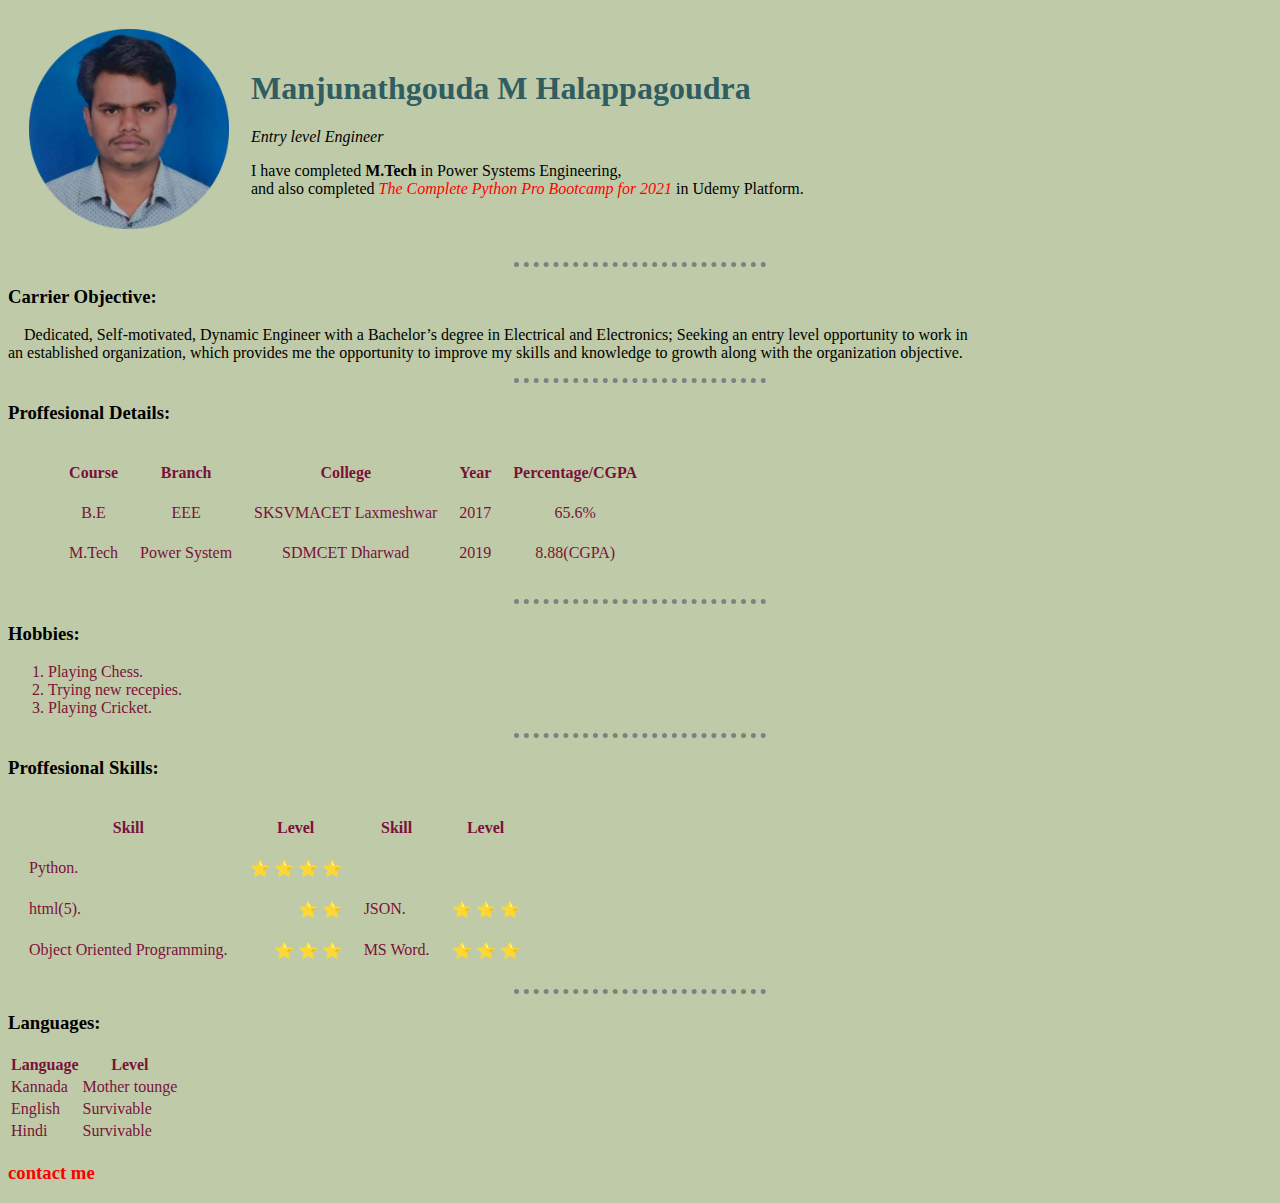
<file: index.html>
<!DOCTYPE html>
<html lang="en">
<head>
    <meta charset="UTF-8">
    <title>Manjunathgouda MH Website</title>
    <link rel="stylesheet" href="styles.css">
</head>
<body >
<table cellspacing="20">
    <td><img src="manju.png"width="200" height="200" alt="ManjuMH's Profile Picture"></td>
    <td><h1>Manjunathgouda M Halappagoudra</h1>
    <p><em>Entry level Engineer</em></p>
        <p>I have completed <strong>M.Tech</strong> in Power Systems Engineering,<br> and also completed
            <a href="python_cert.html" class="pyth_cert"><em>The Complete Python Pro Bootcamp for 2021</em></a>  in Udemy Platform.</p>
    </td>
</table>
<hr>
<h3>Carrier Objective:</h3>
<p> &emsp;Dedicated, Self-motivated, Dynamic Engineer with a Bachelor’s degree in Electrical and Electronics;
    Seeking an entry level opportunity to work in<br> an established organization, which provides me the
    opportunity to improve my skills and knowledge to growth along with the organization objective.</p>

<hr>

<h3>Proffesional Details:</h3>
<ol>
<table cellspacing="20" class="education">
        <thead>
            <th>Course</th><th>Branch</th><th>College</th><th>Year</th><th>Percentage/CGPA</th>
        </thead>
        <tbody style="text-align:center">
            <tr><td>B.E</td><td>EEE</td><td>SKSVMACET Laxmeshwar</td><td>2017</td><td>65.6%</td></tr>
            <tr><td>M.Tech</td><td>Power System</td><td>SDMCET Dharwad</td><td>2019</td><td>8.88(CGPA)</td></tr>
        </tbody>
    </table>
</ol>

<hr>

<h3>Hobbies:</h3>
<ol class="hobbies">
    <li>Playing Chess.</li>
    <li>Trying new recepies.</li>
    <li>Playing Cricket.</li>
</ol>
<hr>
<h3>Proffesional Skills:</h3>
<table cellspacing="20" class="profskils">
    <thead>
        <th>Skill</th>
        <th>Level</th>
        <th>Skill</th>
        <th>Level</th>
    </thead>
    <tbody>
        <tr>
            <td>
                Python.
            </td>
            <td align="right">
                &#11088 &#11088 &#11088 &#11088
            </td>
        </tr>

        <tr>
            <td>
                html(5).
            </td>
            <td align="right">
                &#11088 &#11088
            </td>
            <td>
                JSON.
            </td>
            <td align="right">
                &#11088 &#11088 &#11088
            </td>
        </tr>

        <tr>
            <td>
                Object Oriented Programming.
            </td>
            <td align="right">
                &#11088 &#11088 &#11088
            </td>
            <td>
                MS Word.
            </td>
            <td align="right">
                &#11088 &#11088 &#11088
            </td>
        </tr>

    </tbody>
</table>
<hr>
<h3>Languages:</h3>
<table class="languages">
    <thead>
        <th>Language</th>
        <th>Level</th>
    </thead>
    <tbody>
    <tr>
        <td>Kannada</td>
        <td>Mother tounge</td>
    </tr>
    <tr>
        <td>English</td>
        <td>Survivable</td>
    </tr>
    <tr>
        <td>Hindi</td>
        <td>Survivable</td>
    </tr>
    </tbody>

</table>
<h3><a href="contact-me.html">contact me</a></h3>
</body>
</html>
</file>
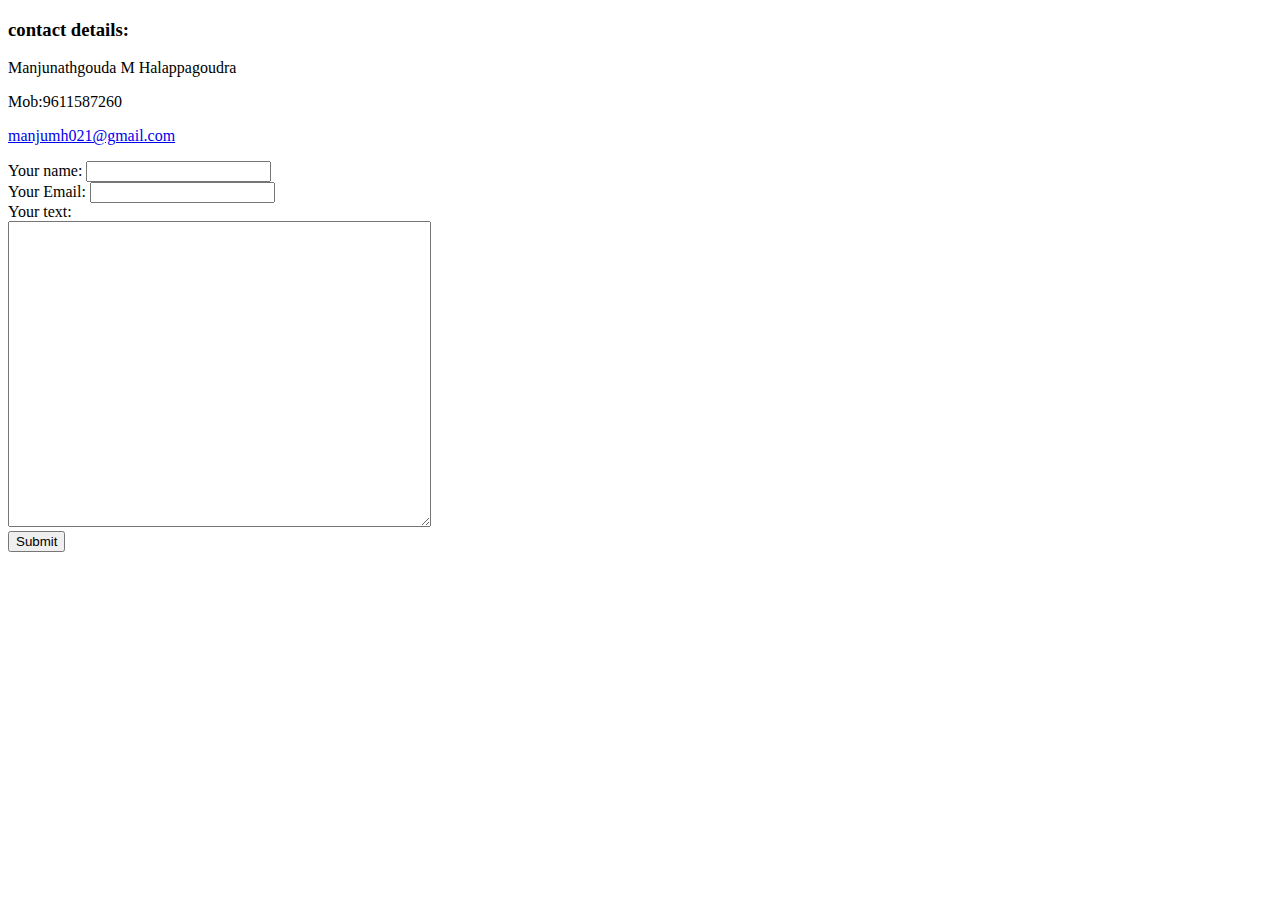
<file: contact-me.html>
<!DOCTYPE html>
<html lang="en">
<head>
    <meta charset="UTF-8">
    <title>manju MH contact details</title>
</head>
<body>
<h3>contact details:</h3>
<p>Manjunathgouda M Halappagoudra</p>
<p>Mob:9611587260</p>
<p><a href="https://mail.google.com/mail">manjumh021@gmail.com</a></p>
<form class="" action="mailto:manjumh021@gmail.com" method="post" enctype="text/plain">
    <label>Your name:</label>
    <input type="text" name="your name" value=""><br>
    <label>Your Email:</label>
    <input type="email" name="your email" value=""><br>
    <label>Your text:</label><br>
    <textarea name="Your Text" rows="20" cols="50"></textarea><br>
    <input type="submit" name="" ><br>
</form>
</body>
</html>
</file>
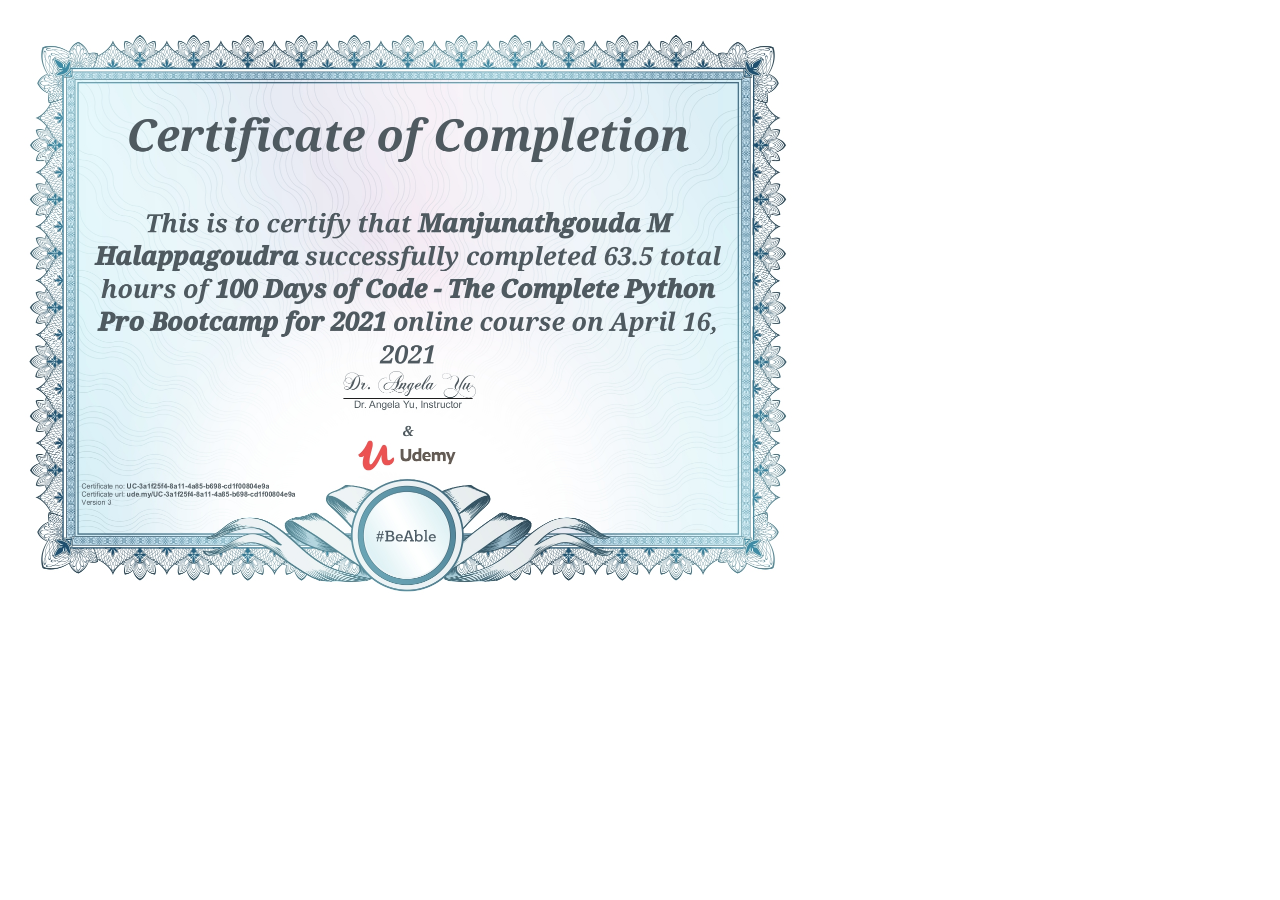
<file: python_cert.html>
<!DOCTYPE html>
<html lang="en">
<head>
    <meta charset="UTF-8">
    <title>Manju's python certificate</title>
</head>
<body>
    <img src="manju_python_certificate.jpg" width="800" height="600" alt="ManjuMH's Python Certificate">
</body>
</html>
</file>
<file: styles.css>
body{background-color:#bfcba8;}
hr{
    width:20%;
    border-style:none;
    border-top-style: dotted;
    border-color:grey;
    border-width:5px;
}
h1{color: #2f5d62}
h2{color: #2f5d62}
textarea{background-color: #dbf6e9}
input{background-color: #dbf6e9}
/*class styling i.e specific styling of boxes*/
.profskils{color:#7b113a}
.hobbies{color:#7b113a}
.languages{color:#7b113a}
.education{color:#7b113a}

 /* unvisited link */
a:link {
  text-decoration: none;
  color: red;
}

/* visited link */
a:visited {
  color: green;
}

/* mouse over link */
a:hover {
  color: hotpink;
}

/* selected link */
a:active {
  color: blue;
}
</file>
